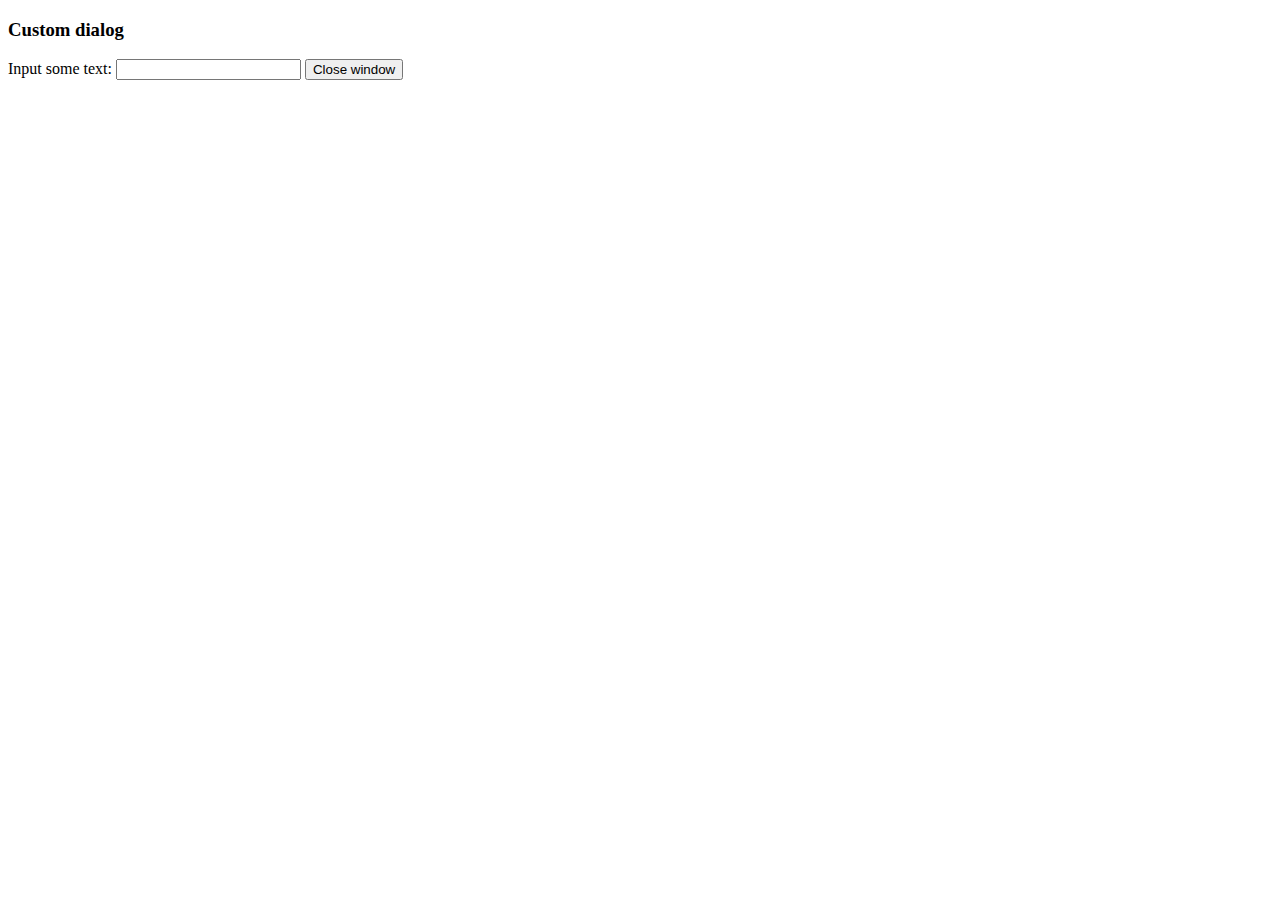
<file: static/tinymce/js/tinymce/plugins/example/dialog.html>
<!DOCTYPE html>
<html>
<body>
	<h3>Custom dialog</h3>
	Input some text: <input id="content">
	<button onclick="top.tinymce.activeEditor.windowManager.getWindows()[0].close();">Close window</button>
</body>
</html>
</file>
